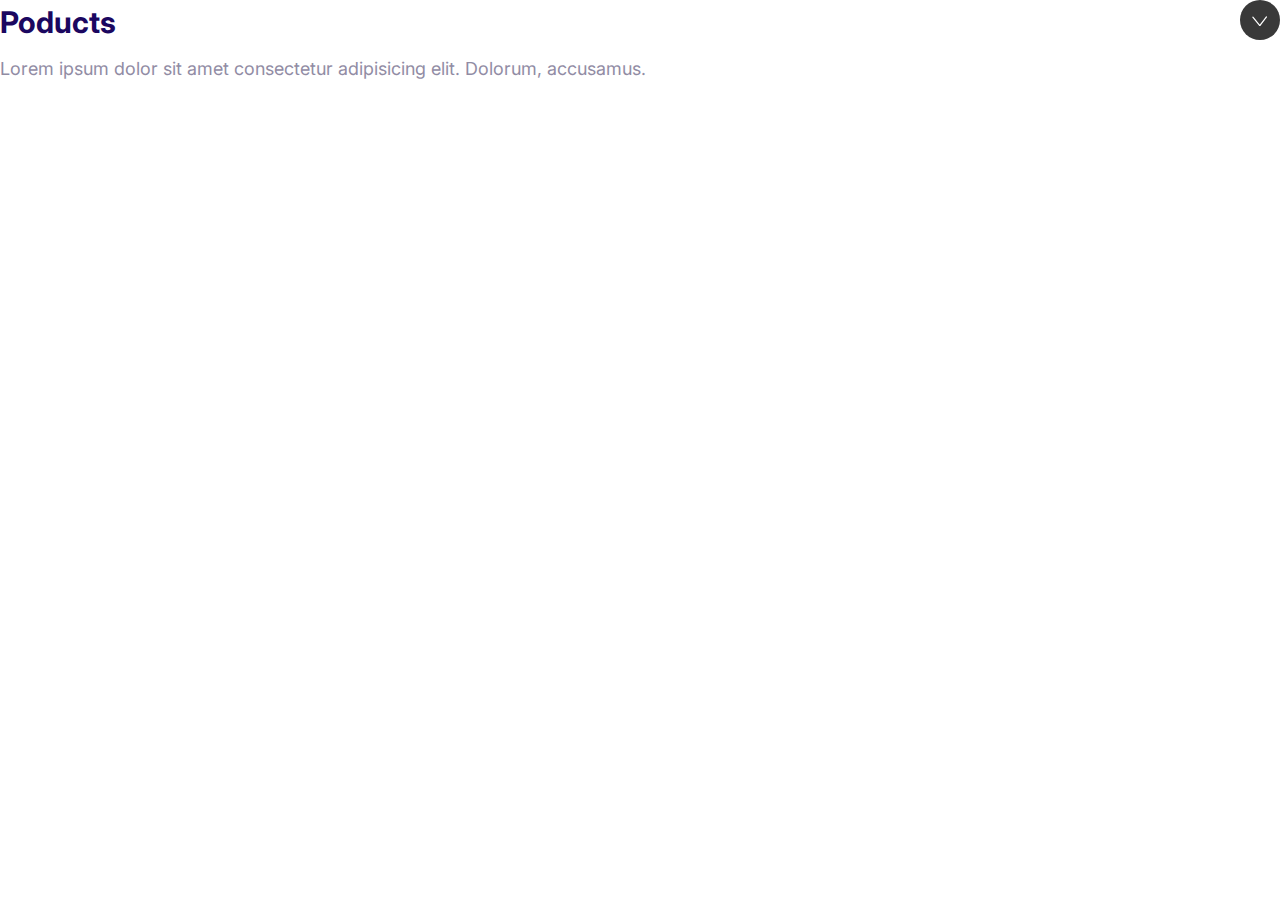
<file: index.html>
<!DOCTYPE html>
<html lang="en">

<head>
    <meta charset="UTF-8">
    <meta http-equiv="X-UA-Compatible" content="IE=edge">
    <meta name="viewport" content="width=device-width, initial-scale=1.0">
    <title> Responsive Website</title>
    <link rel="preconnect" href="https://fonts.googleapis.com">
    <link rel="preconnect" href="https://fonts.gstatic.com" crossorigin>
    <link href="https://fonts.googleapis.com/css2?family=Inter:wght@400;600;700&display=swap" rel="stylesheet">
    <link rel="stylesheet" href="css/normalize.css">
    <link rel="stylesheet" href="css/style.css">
</head>

<body>
    <div class="collapsible collapsible--expanded">
        <header class="collapsible__header">
            <h2 class="collapsible__heading">Poducts</h2>
            <svg class="icon icon--white collapsibe__chevron">
                <use xlink:href="Image/sprite.svg#chevron"></use>
            </svg>
        </header>
        <div class="collapsible__content">
            Lorem ipsum dolor sit amet consectetur adipisicing elit. Dolorum, accusamus.
        </div>
    </div>


    <!-- <div class="collapsibles">
        <header class="collapsible__header collapsible__expanded">
            <h2 class="collapsible__heading">Products</h2>
            <svg class="icon icon--white collapsibe__chevron">
                <use xlink:href="Image/sprite.svg#chevron"></use>
            </svg>
        </header>
        <div class="collapsible_content">
            Lorem ipsum dolor sit amet consectetur adipisicing elit. Quis culpa earum provident aliquid consequuntur
            ipsam mollitia quia, officia amet tempore, sequi ex placeat ut natus. Voluptatem repudiandae et neque.
            Earum.
        </div>
    </div> -->

    <script src="js/main.js"></script>
</body>

</html>
</file>
<file: css/style.css>
:root{
    --color-primary:#2584ff;
    --color-secondary:#00d9ff;
    --color-accent:#ff3400;
    --color-headings:#1b0760;
    --color-body:#918ca4;
    --color-body-darker:#5c5577;
    --color-border:#ccc;
    --border-radius:30px;
}

*,*::after,*::before{
    box-sizing: border-box;
}

/* Typography */
html{
    /* 62.5% of 16 =10px */
    font-size: 62.5%;
}
body{
    font-family: Inter,Arial, Helvetica, sans-serif;
    color: var(--color-body);
    font-size: 2.4rem;
    line-height: 1.5;
}
h1, h2 ,h3 {
    color: var(--color-headings);
    margin-bottom: 1rem;
}
h1{
    font-size: 7rem;
}
h2{
    font-size: 4rem;
}
h3{
    font-size: 3rem;
}
@media screen  and (min-width: 1024px) {
    body{
    font-size: 1.8rem;
    }
    h1{
    font-size: 8rem;
    }
    h2{
    font-size: 4rem;
    }
    h3{
    font-size: 2.4rem;

    }
    
}
/* Links */
a{
    text-decoration: none;
}
.link-arrow{
    color: var(--color-accent);
    text-transform: uppercase;
    font-size: 2rem;
    font-weight: bold;
}
.link-arrow::after{
    content: "-->";
    margin-left: 5px;
    transition: margin 0.2s;
}
.link-arrow:hover::after {
    margin-left: 10px;
}
@media screen and (min-width :1024px) {
    .link-arrow{
        font-size: 1.5rem;
    }
    
}
/* Badges */
.badge{
    border-radius: 20px;
    padding: 0.5rem 2rem;
    font-weight: 600;
    white-space: nowrap;
    font-size: 2rem;
}
.badge--primary{
    background-color: var(--color-primary);
    color: #fff;
}
.badge--secondary{
    background-color: var(--color-secondary);
    color: #fff;
}
.badge--small{
    font-size: 1.6rem;
}
@media screen and(min-width:1024px) {
    .badge{
        font-size: 1.5rem;
    }
    .badge--small{
    font-size: 1.2rem;
}
    
}

/* Lists */
.list{
    list-style: none;
    padding-left: 0;
    color: var(--color-headings);
}
.list--inline .list__item{
    display: inline-block;
    margin-right: 2rem;

}
.list--tick{
    list-style-image: url(../Image/tick.svg);
    padding-left: 3rem;
}
.list--tick .list__item{
    padding-left: 0.5rem;
    margin-bottom: 1rem;

}
@media screen  and (min-width:1024px){
    .list--tick .list__item{
            padding-left: 0;
    }
    
}
/* Icons */
.icon{
    height: 40px;
    width: 40px;
}
.icon-small{
    height: 30px;
    width: 30px;
}
.icon--primary{
    fill: var(--color-primary);
}
.icon--secondary{
    fill: var(--color-headings);
}
.icon--accent{
    fill: var(--color-accent);
}
.icon--white{
    fill: #fff;
}
.icon--container{
    background-color: #f3f9fa;
    width: 64px;
    height: 64px;
    border-radius: 100%;
    display: inline-flex;
    justify-content: center;
    align-items: center;
}
/* Buttons */
 .btn{
     font-size: 1.8rem;
     font-weight: 600;
     padding: 2rem 3rem;
     border: 0;
     border-radius: 40px;
     cursor: pointer;
     white-space: nowrap;
     text-align: center;
     margin: 1rem 0;

 }
 .btn--outline{
     background: #fff;
     color: var(--color-headings);
     border: 2px solid var(--color-headings);
 }
 .btn--outline:hover{
     background:  var(--color-headings);
     color: #fff;

 }
 .btn--stretched{
     padding-left: 6rem;
     padding-right: 6rem;
 }
 .btn--primary{
     background:var( --color-primary);
     color: #fff;
 }
 .btn--primary:hover{
     background: #3a8ffd;
 }
 .btn--secondary{
     background:var( --color-secondary);
     color: #fff;
 }
 .btn--secondary:hover{
     background: #00c8eb;
 }
 .btn--accent{
     background:var( --color-accent);
     color: #fff;
 }
 .btn--accent:hover{
     background: #ec3000;
 }
 .btn--block{
     width: 1005px;
     display: inline-block;
 }

 @media screen and (min-width:1024px) {
     .btn{
         font-size: 1.5rem;
     }
 } 
 /* Inputs */
 .input{
     padding: 1.5rem 3.6rem;
     border: 1px solid var(--color-border);
     border-radius: 30px;
     outline: 0;
     color: var(--color-headings);
     font-size: 2rem;
     border-radius: var(--border-radius);
 }
 ::placeholder{
     color: #cdcbd7;
 }
/* Input Group */
 .input-group{
     border: 1px solid var(--color-border);
     border-radius: var(--border-radius);
     display: flex;
 }
 .input-group .input{
     border: 0;
     padding: 1.5rem 1rem;
     flex-grow: 1;
 }
.input-group .btn{
        margin: 4px;
}
 @media screen and (min-width:1024px) {
     .input{
         font-size: 1.5rem;
     }
     
 }
 
 /* Cards */
.card {
  border-radius: 7px;
  box-shadow: 0 0 20px 10px #f3f3f3;
  overflow: hidden;
}

.card__header,
.card__body {
  padding: 2rem 3rem;
}

.card--primary .card__header {
  background: var(--color-primary);
  color: #fff;
}

.card--secondary .card__header {
  background: var(--color-secondary);
  color: #fff;
}
.card--container{
    width: 100wh;
    display: flex;
    justify-content: space-evenly;
}



/* Plans */
.plan__name {
  color: #fff;
  margin: 0;
  font-weight: 500;
  font-size: 2.4rem;
}

.plan__price {
  font-size: 6rem;
}

.plan__billing-cycle {
  font-size: 2.4rem;
  font-weight: 300;
  opacity: 0.8;
  margin-right: 1rem;
}

.plan__description {
  font-size: 2rem;
  font-weight: 300;
  letter-spacing: 1px;
  display: block;
}


.plan .list__item {
  margin-bottom: 2rem;
}

.plan--popular .card__header {
  position: relative;
}

.plan--popular .card__header::before {
  content: url(../image/popular.svg);
  width: 40px;
  display: inline-block;
  position: absolute;   
  top: -6px;
  right: 5%;
}

@media screen and (min-width: 1024px) {
  .plan__name {
    font-size: 1.4rem;
  }

  .plan__price {
    font-size: 5rem;
  }

  .plan__billing-cycle {
    font-size: 1.6rem;
  }

  .plan__description {
    font-size: 1.7rem;
  }
}
/* Media */
.media {
  display: flex;
}

.media__title {
  margin-top: 0;
}

.media__body {
  margin: 0 2rem;
}

.media__image {
  margin-top: 1rem;
}


/* Quotes */
.quote {
  font-size: 3rem;
  font-style: italic;
  color: var(--color-body-darker);
  line-height: 1.3;
}

.quote__text::before {
  content: open-quote;
}

.quote__text::after {
  content: close-quote;
}

.quote__author {
  font-size: 3rem;
  font-weight: 500;
  font-style: normal;
  margin-bottom: 0;
}

.quote__organization {
  color: var(--color-headings);
  opacity: 0.4;
  font-size: 2rem;
  font-style: normal;
}

.quote__line {
  position: relative;
  bottom: 10px;
}

@media screen and (min-width: 1024px) {
  .quote {
    font-size: 2rem;
  }

  .quote__author {
    font-size: 2.4rem;
  }

  .quote__organization {
    font-size: 1.6rem;
  }
}


/* Grids */
/* That devide into two parts */
.grid{
    display: grid;
}
@media screen and (min-width:768px) {
    .grid-cols-2{
        grid-template-columns: repeat(2, 1fr);
    }
    
}
@media screen and (min-width:1024px) {
    .grid-cols-3{
        grid-template-columns: repeat(3, 1fr);
    }
    
}
/* testmoinials */
.testmoinial_container{
    padding: 3rem;
}
.testmoinial__image_container img{
    width: 100%;
}
.testmoinial__image_container{
    position: relative;
}
.testmoinial__image_container .icon--container{
    position: absolute;
    top: 3rem;
    right: -32px;
}
.icon--container--accent{
    background: var(--color-accent);

}
@media screen and (min-width :768px){
    .testmoinial_container .quote .quote__text,
    .quote__author{
        font-size: 2.4rem;
        margin-left: 6rem;
    }
  
}

/* CallOut */
.callout{
    padding: 4rem;
    border-radius: 5px;

}
.callout--primary{
background: var(--color-primary);
color: #fff;
}
.callout__heading{
    color: #fff;
    margin-top: 0;
    font-size: 3rem;
}
.callout .btn{
    justify-self: center;
    align-self: center;
}
.callout__content{
    text-align: center;
}


@media screen and (min-width:768px) {
    .callout .grid-cols-2{
        grid-template-columns: 1fr auto;
    }

   .callout__content{
    text-align: left;
} 
.callout .btn{
    justify-self: start;
    margin:0 2rem;
}
    
}
/* collapsibles */
/* .collapsible__header{
    display: flex;
    justify-content: space-between;
}
.collapsible__heading{
    margin-top: 0;
    font-size: 3rem;
}
.collapsibe__chevron{
    transform: rotate(-90deg);
}
.collapsible__content{
    display: none;
}
.collapsible__expanded .collapsibe__chevron{
transform: rotate(0);
}
.collapsible__expanded .collapsible__content{
    display: block;
} */
.collapsible__header {
  display: flex;
  justify-content: space-between;
}

.collapsible__heading {
  margin-top: 0;
  font-size: 3rem;
}

.collapsible__chevron {
  transform: rotate(-90deg);
  transition: transform 0.3s;
}

.collapsible__content {
  max-height: 0;
  overflow: hidden;
  opacity: 0;
  transition: all 0.3s;
}

.collapsible--expanded .collapsible__chevron {
  transform: rotate(0);
}

.collapsible--expanded .collapsible__content {
  max-height: 100vh;
  opacity: 1;
}
</file>
